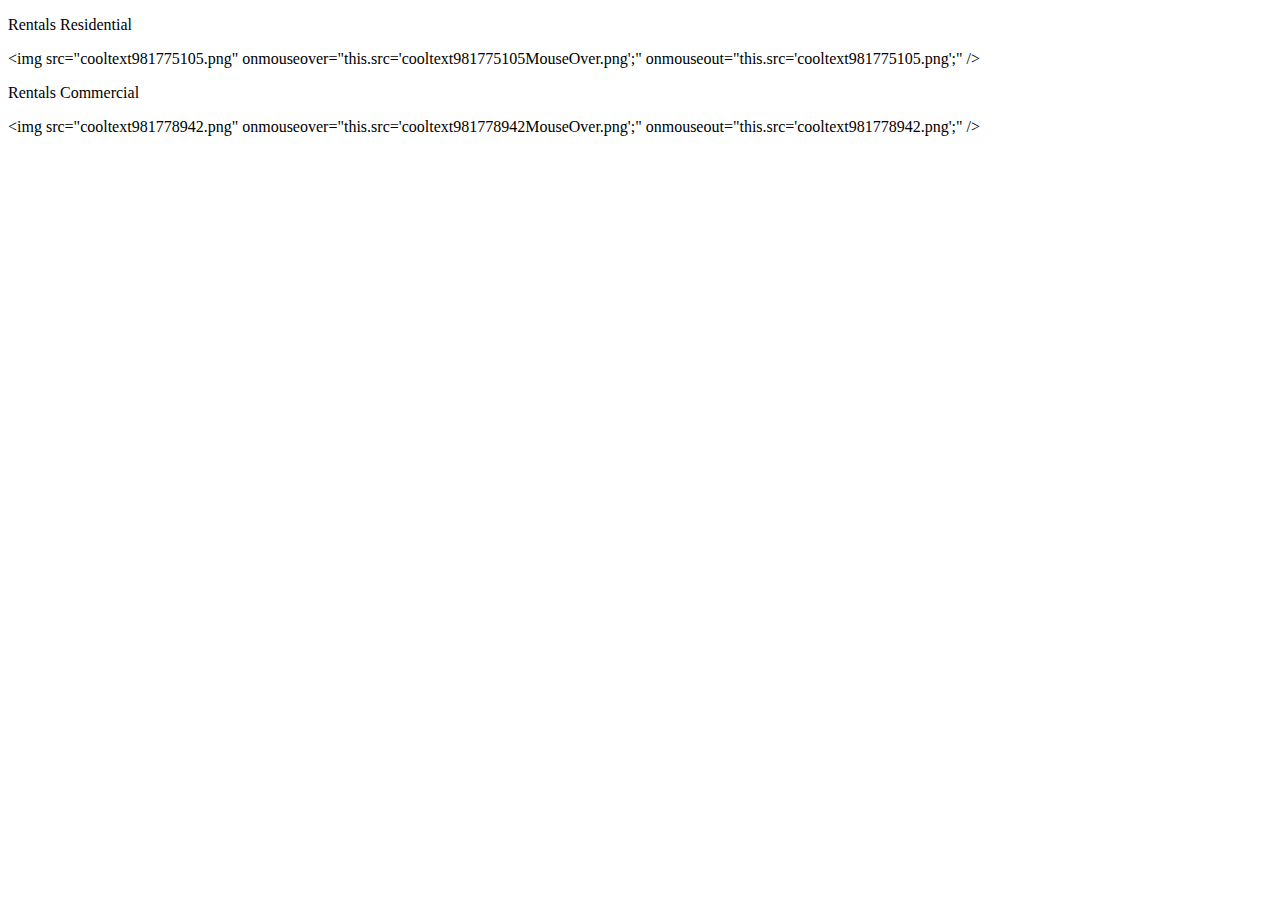
<file: buttons/button-code.html>
<!DOCTYPE html PUBLIC "-//W3C//DTD XHTML 1.0 Transitional//EN" "http://www.w3.org/TR/xhtml1/DTD/xhtml1-transitional.dtd">

<html xmlns="http://www.w3.org/1999/xhtml">

	<head>
		<meta http-equiv="content-type" content="text/html;charset=utf-8" />
		<meta name="generator" content="Adobe GoLive" />
		<title>Untitled Page</title>
	</head>

	<body>
		<p>Rentals Residential</p>
		<p>&lt;img src=&quot;cooltext981775105.png&quot; onmouseover=&quot;this.src='cooltext981775105MouseOver.png';&quot; onmouseout=&quot;this.src='cooltext981775105.png';&quot; /&gt;</p>
		<p></p>
		<p>Rentals Commercial</p>
		<p>&lt;img src=&quot;cooltext981778942.png&quot; onmouseover=&quot;this.src='cooltext981778942MouseOver.png';&quot; onmouseout=&quot;this.src='cooltext981778942.png';&quot; /&gt;</p>
	</body>

</html>
</file>
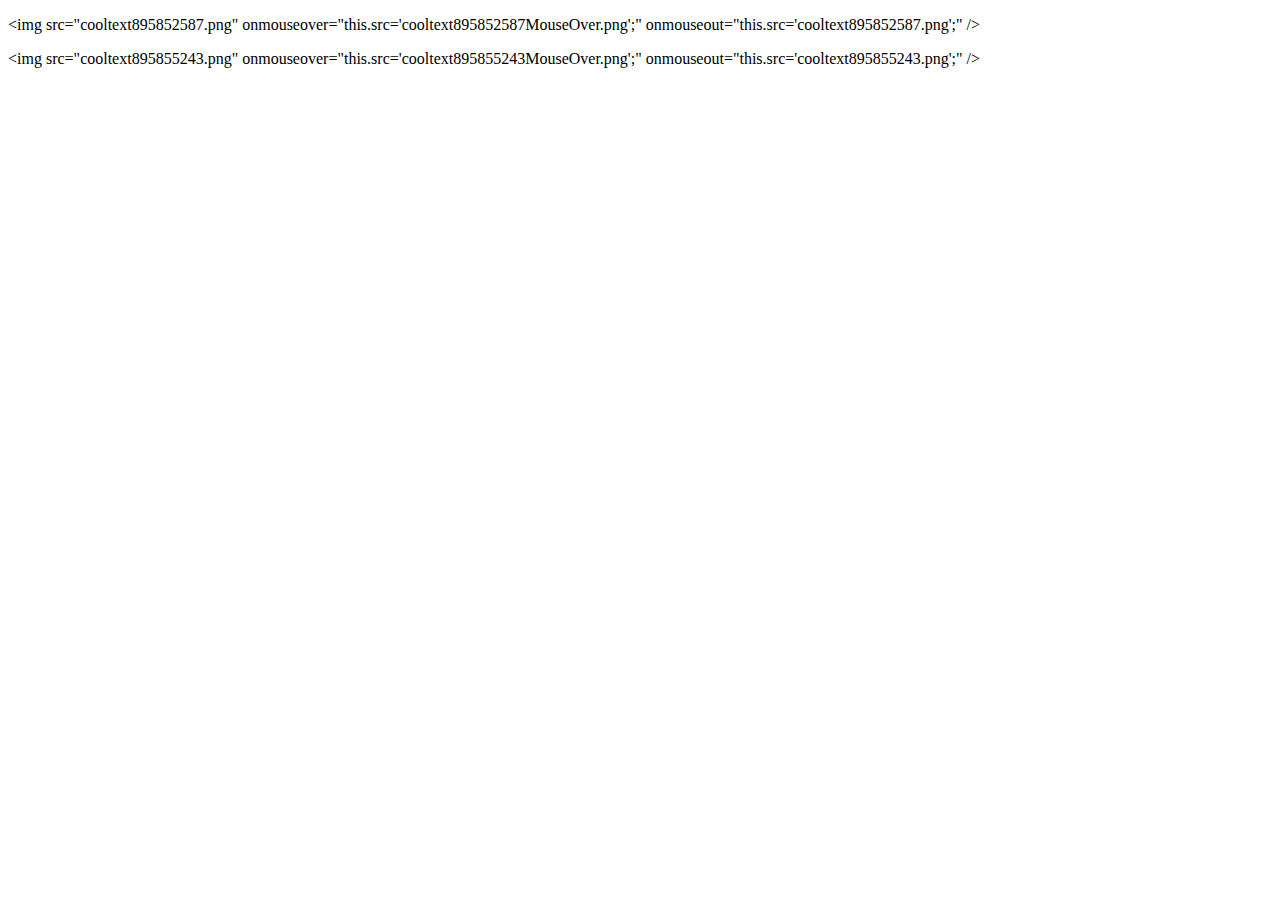
<file: images/button code.html>
<!DOCTYPE html PUBLIC "-//W3C//DTD XHTML 1.0 Transitional//EN" "http://www.w3.org/TR/xhtml1/DTD/xhtml1-transitional.dtd">

<html xmlns="http://www.w3.org/1999/xhtml">

	<head>
		<meta http-equiv="content-type" content="text/html;charset=utf-8" />
		<meta name="generator" content="Adobe GoLive" />
		<title>Untitled Page</title>
	</head>

	<body>
		<p>&lt;img src=&quot;cooltext895852587.png&quot; onmouseover=&quot;this.src='cooltext895852587MouseOver.png';&quot; onmouseout=&quot;this.src='cooltext895852587.png';&quot; /&gt;</p>
		<p></p>
		<p>&lt;img src=&quot;cooltext895855243.png&quot; onmouseover=&quot;this.src='cooltext895855243MouseOver.png';&quot; onmouseout=&quot;this.src='cooltext895855243.png';&quot; /&gt;</p>
	</body>

</html>
</file>
